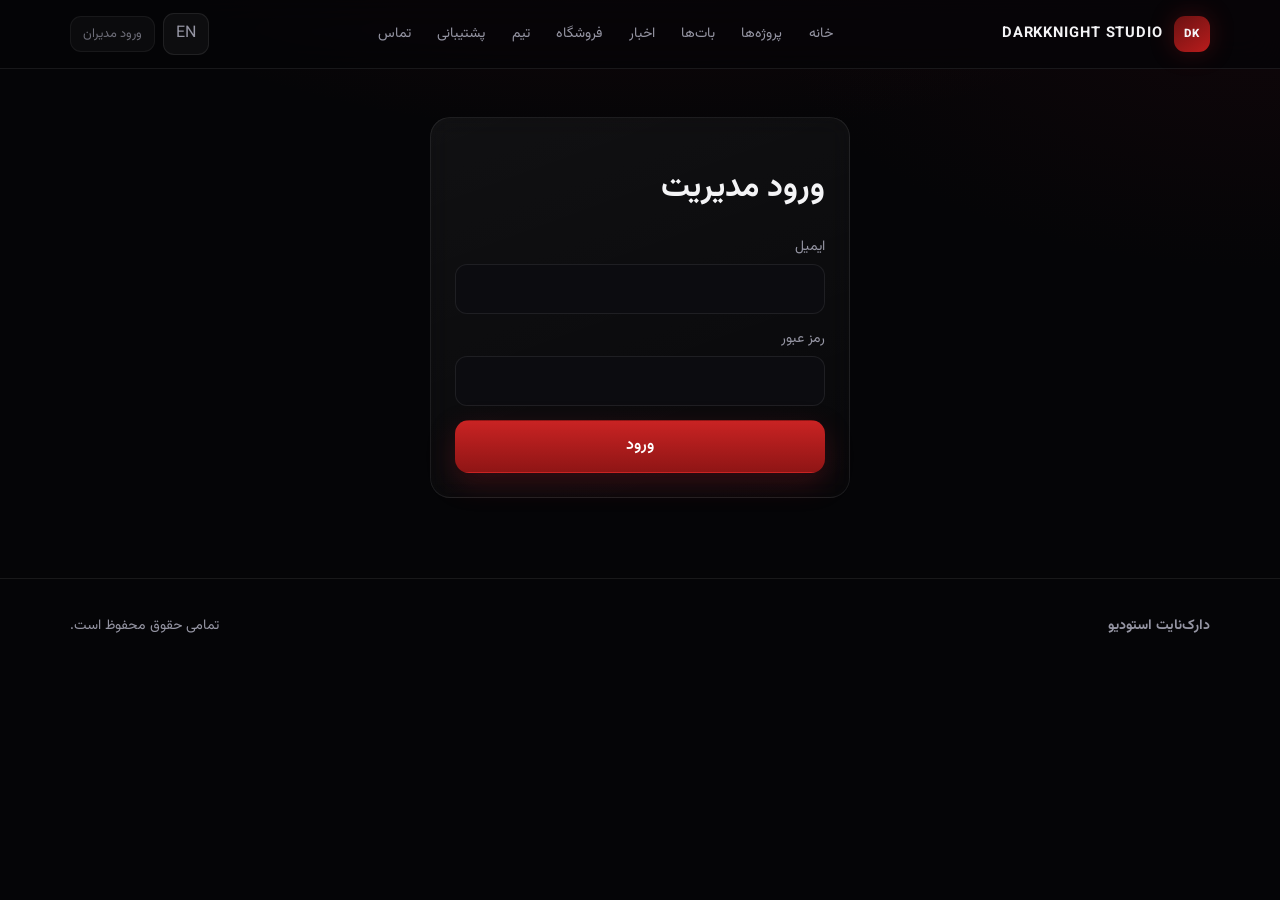
<file: admin-login.html>
<!DOCTYPE html>
<html lang="fa" dir="rtl">
<head>
  <meta charset="UTF-8">
  <meta name="viewport" content="width=device-width, initial-scale=1">
  <title>Admin Login — DARKKNIGHT STUDIO</title>
  <link href="https://fonts.googleapis.com/css2?family=Vazirmatn:wght@400;600;700&display=swap" rel="stylesheet">
  <link rel="stylesheet" href="./assets/css/main.css">
</head>
<body>
  <header class="site-header" id="site-header"></header>

  <main class="section container" style="max-width:420px">
    <div class="glass">
      <h1 data-i18n="admin.login">ورود مدیریت</h1>

      <form class="form" id="login-form">
        <label>
          <span data-i18n="admin.email">ایمیل</span>
          <input type="email" name="email" required autocomplete="username">
        </label>

        <label>
          <span data-i18n="admin.password">رمز عبور</span>
          <input type="password" name="password" required autocomplete="current-password" minlength="6">
        </label>

        <button class="btn btn-primary" id="login-submit" type="submit">
          ورود
        </button>
      </form>

      <p id="err" role="alert" aria-live="polite"
         style="color:#fca5a5;display:none;white-space:pre-wrap;overflow-wrap:anywhere"></p>
    </div>
  </main>

  <footer class="site-footer" id="site-footer"></footer>

  <script type="module">
    import { renderShell } from "./assets/js/layout.js";
    import { getSupabase, isConfigured } from "./assets/js/supabase-client.js";
    import { t, applyI18n } from "./assets/js/i18n.js";
    import { href } from "./assets/js/utils.js";

    const form = document.getElementById("login-form");
    const errBox = document.getElementById("err");
    const submit = document.getElementById("login-submit");

    function showError(message) {
      errBox.textContent = message || "خطای نامشخصی رخ داد.";
      errBox.style.display = "block";
    }

    form.addEventListener("submit", async (event) => {
      event.preventDefault();
      errBox.style.display = "none";

      if (!isConfigured()) {
        showError("تنظیمات Supabase کامل نیست.");
        return;
      }

      const fd = new FormData(form);
      const email = String(fd.get("email") || "").trim();
      const password = String(fd.get("password") || "");

      submit.disabled = true;
      const oldText = submit.textContent;
      submit.textContent = "در حال ورود…";

      try {
        const sb = await getSupabase();

        if (!sb) {
          throw new Error("اتصال Supabase ساخته نشد.");
        }

        const { data, error } = await sb.auth.signInWithPassword({
          email,
          password
        });

        if (error) throw error;
        if (!data?.user) throw new Error("اطلاعات حساب دریافت نشد.");

        const { data: profile, error: profileError } = await sb
          .from("profiles")
          .select("role, is_active")
          .eq("id", data.user.id)
          .maybeSingle();

        if (profileError) {
          await sb.auth.signOut();
          throw new Error("خطا در دریافت دسترسی: " + profileError.message);
        }

        if (
          !profile ||
          !profile.is_active ||
          !["owner", "admin"].includes(profile.role)
        ) {
          await sb.auth.signOut();
          throw new Error(
            t("admin.unauthorized") || "این حساب دسترسی مدیریت ندارد."
          );
        }

        location.replace(href("admin.html"));

      } catch (error) {
        console.error("[DARKKNIGHT LOGIN]", error);

        showError(
          error?.message ||
          "ارتباط برقرار نشد. اینترنت و تنظیمات Supabase را بررسی کنید."
        );

        submit.disabled = false;
        submit.textContent = oldText || "ورود";
      }
    });

    try {
      renderShell();
      document.getElementById("mobile-tabbar")?.remove();
      applyI18n();
    } catch (error) {
      console.error("[LOGIN SHELL]", error);
      showError("خطا در بارگذاری صفحه: " + error.message);
    }
  </script>
</body>
</html>
</file>
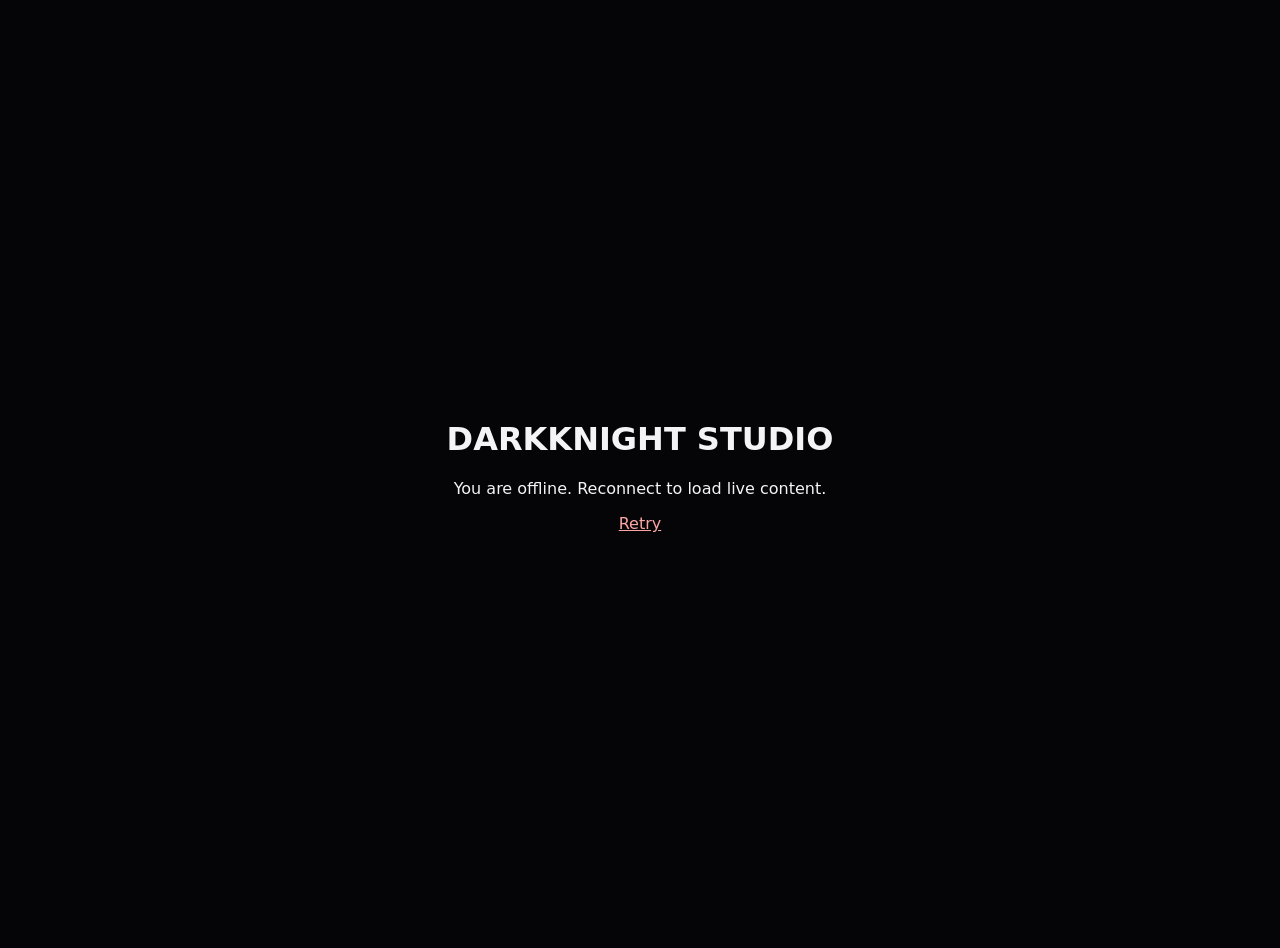
<file: offline.html>
<!DOCTYPE html>
<html lang="en">
<head>
  <meta charset="UTF-8" />
  <meta name="viewport" content="width=device-width, initial-scale=1" />
  <title>Offline — DARKKNIGHT STUDIO</title>
  <style>
    body{margin:0;min-height:100vh;display:grid;place-items:center;background:#050507;color:#f4f4f6;font-family:system-ui,sans-serif;padding:1.5rem;text-align:center}
    a{color:#fca5a5}
  </style>
</head>
<body>
  <div>
    <h1>DARKKNIGHT STUDIO</h1>
    <p>You are offline. Reconnect to load live content.</p>
    <p><a href="./index.html">Retry</a></p>
  </div>
</body>
</html>
</file>
<file: assets/css/main.css>
:root {
  --bg: #050507;
  --bg-elevated: #0c0c10;
  --bg-card: rgba(18, 18, 24, 0.72);
  --border: rgba(255, 255, 255, 0.08);
  --border-strong: rgba(255, 255, 255, 0.14);
  --text: #f4f4f6;
  --muted: #9595a3;
  --accent: #b91c1c;
  --accent-hot: #dc2626;
  --accent-soft: rgba(185, 28, 28, 0.16);
  --ok: #22c55e;
  --radius: 18px;
  --radius-sm: 12px;
  --font: "Segoe UI", system-ui, -apple-system, sans-serif;
  --font-fa: "Vazirmatn", "Segoe UI", Tahoma, sans-serif;
  --shadow: 0 18px 48px rgba(0, 0, 0, 0.5);
  --max: 1140px;
  --header-h: 68px;
  --safe-b: env(safe-area-inset-bottom, 0px);
  --safe-t: env(safe-area-inset-top, 0px);
}
*, *::before, *::after { box-sizing: border-box; }
html { scroll-behavior: smooth; }
html[dir="rtl"] body { font-family: var(--font-fa); }
body {
  margin: 0;
  min-height: 100vh;
  min-height: 100dvh;
  background:
    radial-gradient(ellipse 90% 55% at 50% -15%, rgba(140, 20, 30, 0.14), transparent 55%),
    radial-gradient(ellipse 40% 30% at 100% 0%, rgba(60, 10, 20, 0.2), transparent),
    var(--bg);
  color: var(--text);
  font-family: var(--font);
  line-height: 1.6;
  -webkit-font-smoothing: antialiased;
}
a { color: inherit; text-decoration: none; }
img { max-width: 100%; display: block; }
button, input, textarea, select { font: inherit; color: inherit; }
.container { width: min(var(--max), calc(100% - 2rem)); margin-inline: auto; }

/* ========== Desktop header ========== */
.site-header {
  position: sticky; top: 0; z-index: 50;
  backdrop-filter: blur(16px) saturate(1.2);
  -webkit-backdrop-filter: blur(16px) saturate(1.2);
  background: rgba(5, 5, 7, 0.72);
  border-bottom: 1px solid var(--border);
  padding-top: var(--safe-t);
}
.nav {
  display: flex; align-items: center; justify-content: space-between;
  gap: 1rem; min-height: var(--header-h);
}
.brand {
  display: flex; align-items: center; gap: 0.7rem;
  font-weight: 700; letter-spacing: 0.06em; font-size: 0.92rem;
}
.brand-mark {
  width: 36px; height: 36px; border-radius: 11px;
  background: linear-gradient(145deg, #6b1212, #b91c1c);
  box-shadow: 0 0 24px rgba(185, 28, 28, 0.28);
  display: grid; place-items: center; font-size: 0.72rem; font-weight: 800;
}
.nav-links {
  display: flex; flex-wrap: wrap; gap: 0.15rem 0.35rem;
  list-style: none; margin: 0; padding: 0; align-items: center;
}
.nav-links a {
  color: var(--muted); font-size: 0.88rem; padding: 0.4rem 0.65rem;
  border-radius: 999px; transition: color .15s, background .15s;
}
.nav-links a:hover, .nav-links a.active {
  color: var(--text); background: rgba(255,255,255,0.05);
}
.nav-actions { display: flex; align-items: center; gap: 0.5rem; }
.lang-btn, .icon-btn {
  background: rgba(255,255,255,0.04);
  border: 1px solid var(--border);
  border-radius: 11px; padding: 0.42rem 0.75rem; cursor: pointer; color: var(--muted);
}
.lang-btn:hover, .icon-btn:hover { color: var(--text); border-color: var(--border-strong); }
.menu-toggle { display: none; }

/* Hero desktop */
.hero {
  padding: clamp(3.5rem, 10vh, 6.5rem) 0 3rem;
  text-align: center;
  position: relative;
}
.hero h1 {
  margin: 0 0 1rem;
  font-size: clamp(2.1rem, 5.5vw, 3.6rem);
  letter-spacing: 0.1em;
  font-weight: 800;
  line-height: 1.15;
  background: linear-gradient(180deg, #fff 20%, #b8b8c4 100%);
  -webkit-background-clip: text; background-clip: text; color: transparent;
}
html[dir="rtl"] .hero h1 { letter-spacing: 0; }
.hero p {
  max-width: 34rem; margin: 0 auto 1.75rem;
  color: var(--muted); font-size: 1.08rem;
}
.hero-actions { display: flex; flex-wrap: wrap; gap: 0.75rem; justify-content: center; }

.btn {
  display: inline-flex; align-items: center; justify-content: center; gap: 0.4rem;
  padding: 0.78rem 1.3rem; border-radius: 14px; border: 1px solid transparent;
  font-weight: 600; cursor: pointer; transition: transform .12s, filter .15s, background .15s;
}
.btn:active { transform: scale(0.98); }
.btn-primary {
  background: linear-gradient(180deg, #c92323, #8f1515);
  color: #fff; box-shadow: 0 10px 28px rgba(140, 20, 30, 0.32);
}
.btn-primary:hover { filter: brightness(1.07); }
.btn-ghost {
  background: rgba(255,255,255,0.03);
  border-color: var(--border); color: var(--text);
}
.btn-ghost:hover { background: rgba(255,255,255,0.06); }
.btn-danger {
  background: rgba(185,28,28,0.15); border-color: rgba(239,68,68,0.3); color: #fca5a5;
}

.section { padding: 3rem 0; }
.section-head {
  display: flex; align-items: end; justify-content: space-between;
  gap: 1rem; margin-bottom: 1.4rem; flex-wrap: wrap;
}
.section-head h2 { margin: 0; font-size: 1.4rem; }
.section-head a { color: var(--muted); font-size: 0.9rem; }
.section-head a:hover { color: var(--accent-hot); }

.grid {
  display: grid;
  grid-template-columns: repeat(auto-fill, minmax(270px, 1fr));
  gap: 1.1rem;
}
.card {
  background: var(--bg-card);
  border: 1px solid var(--border);
  border-radius: var(--radius);
  overflow: hidden;
  transition: border-color .18s, transform .18s, box-shadow .18s;
  box-shadow: var(--shadow);
  backdrop-filter: blur(10px);
}
.card:hover {
  border-color: rgba(185, 28, 28, 0.35);
  transform: translateY(-3px);
  box-shadow: 0 22px 50px rgba(0,0,0,0.55);
}
.card-media {
  aspect-ratio: 16/10; background: var(--bg-elevated);
  display: grid; place-items: center; color: var(--muted); font-size: 0.85rem;
  overflow: hidden;
}
.card-media img { width: 100%; height: 100%; object-fit: cover; }
.card-body { padding: 1.05rem 1.15rem 1.25rem; }
.card-body h3 { margin: 0 0 0.4rem; font-size: 1.05rem; }
.card-body p { margin: 0; color: var(--muted); font-size: 0.9rem; }
.meta { display: flex; flex-wrap: wrap; gap: 0.4rem; margin-top: 0.85rem; }
.badge {
  font-size: 0.72rem; padding: 0.22rem 0.55rem; border-radius: 999px;
  background: var(--accent-soft); color: #fca5a5; border: 1px solid rgba(239,68,68,0.18);
}
.badge.neutral { background: rgba(255,255,255,0.05); color: var(--muted); border-color: var(--border); }

.about-block {
  display: grid; gap: 1.5rem; grid-template-columns: 1.25fr 1fr; align-items: center;
}
.glass {
  background: linear-gradient(160deg, rgba(255,255,255,0.05), rgba(255,255,255,0.015));
  border: 1px solid var(--border);
  border-radius: calc(var(--radius) + 2px);
  padding: 1.5rem;
  backdrop-filter: blur(12px);
}

.form { display: grid; gap: 0.9rem; max-width: 520px; }
.form label { display: grid; gap: 0.35rem; font-size: 0.88rem; color: var(--muted); }
.form input, .form textarea, .form select {
  width: 100%; padding: 0.78rem 0.95rem;
  border-radius: 12px; border: 1px solid var(--border);
  background: var(--bg-elevated); outline: none;
}
.form input:focus, .form textarea:focus, .form select:focus {
  border-color: rgba(185, 28, 28, 0.5);
  box-shadow: 0 0 0 3px var(--accent-soft);
}
.form textarea { min-height: 120px; resize: vertical; }

.site-footer {
  margin-top: 2rem; padding: 2.25rem 0 calc(2.5rem + var(--safe-b));
  border-top: 1px solid var(--border); color: var(--muted); font-size: 0.88rem;
}
.footer-inner {
  display: flex; flex-wrap: wrap; justify-content: space-between; gap: 1rem;
}

#toast-box {
  position: fixed; bottom: calc(1.25rem + var(--safe-b)); left: 50%;
  transform: translateX(-50%); z-index: 100; display: grid; gap: 0.5rem; pointer-events: none;
}
.toast {
  background: var(--bg-elevated); border: 1px solid var(--border);
  padding: 0.7rem 1.15rem; border-radius: 999px; font-size: 0.9rem;
  opacity: 0; transform: translateY(8px); transition: .25s ease; box-shadow: var(--shadow);
}
.toast.show { opacity: 1; transform: none; }
.toast-ok { border-color: rgba(34,197,94,0.35); }
.toast-err { border-color: rgba(239,68,68,0.4); }

.push-banner {
  position: fixed; bottom: calc(1rem + var(--safe-b)); inset-inline: 1rem;
  max-width: 400px; margin-inline: auto;
  background: var(--bg-card); border: 1px solid var(--border);
  border-radius: var(--radius); padding: 1rem; z-index: 40;
  box-shadow: var(--shadow); backdrop-filter: blur(16px);
}
.push-banner p { margin: 0 0 0.75rem; color: var(--muted); font-size: 0.9rem; }
.push-banner .row { display: flex; gap: 0.5rem; flex-wrap: wrap; }

.empty, .loading {
  text-align: center; color: var(--muted); padding: 2rem 1rem;
  border: 1px dashed var(--border); border-radius: var(--radius);
}
.filters { display: flex; flex-wrap: wrap; gap: 0.6rem; margin-bottom: 1.25rem; }
.filters input, .filters select {
  padding: 0.65rem 0.85rem; border-radius: 12px;
  border: 1px solid var(--border); background: var(--bg-elevated);
}

/* Mobile bottom nav — hidden on desktop */
.mobile-tabbar { display: none; }

/* ========== Mobile / Android app shell ========== */
@media (max-width: 860px) {
  .menu-toggle { display: none; } /* replaced by tab bar */
  .site-header .nav-links { display: none !important; }
  .site-header .nav-actions .lang-btn:not(#lang-toggle) { display: none; }
  .brand span:not(.brand-mark) { font-size: 0.8rem; letter-spacing: 0.04em; }

  body { padding-bottom: calc(72px + var(--safe-b)); }

  .mobile-tabbar {
    display: flex;
    position: fixed;
    bottom: 0; left: 0; right: 0;
    z-index: 60;
    padding: 0.45rem 0.5rem calc(0.45rem + var(--safe-b));
    background: rgba(12, 12, 16, 0.78);
    backdrop-filter: blur(20px) saturate(1.4);
    -webkit-backdrop-filter: blur(20px) saturate(1.4);
    border-top: 1px solid var(--border);
    justify-content: space-around;
    gap: 0.15rem;
  }
  .mobile-tabbar a {
    flex: 1;
    display: flex; flex-direction: column; align-items: center; gap: 0.2rem;
    padding: 0.4rem 0.2rem;
    border-radius: 14px;
    color: var(--muted);
    font-size: 0.65rem;
    font-weight: 600;
  }
  .mobile-tabbar a.active {
    color: #fecaca;
    background: var(--accent-soft);
  }
  .mobile-tabbar .tab-ico {
    width: 22px; height: 22px; display: grid; place-items: center; font-size: 1rem;
  }

  .hero { padding: 2.2rem 0 1.5rem; text-align: start; }
  .hero h1 { font-size: 1.85rem; letter-spacing: 0.04em; }
  .hero-actions { justify-content: flex-start; }
  .hero-actions .btn { flex: 1; min-width: 140px; }

  .about-block { grid-template-columns: 1fr; }
  .section { padding: 1.75rem 0; }
  .grid { grid-template-columns: 1fr; gap: 0.85rem; }
  .card {
    border-radius: 22px;
    background: rgba(22, 22, 28, 0.85);
  }
  .card:hover { transform: none; }
  .glass { border-radius: 22px; }

  .site-footer { padding-bottom: calc(1rem + var(--safe-b)); margin-top: 1rem; }
}

@media (prefers-reduced-motion: reduce) {
  *, *::before, *::after {
    animation-duration: 0.01ms !important;
    transition-duration: 0.01ms !important;
  }
}

.admin-entry {
  opacity: 0.72;
  font-size: 0.8rem !important;
}
.admin-entry:hover { opacity: 1; }

/* Push prompt */
.push-prompt {
  position: fixed;
  inset: 0;
  z-index: 90;
  display: grid;
  place-items: end center;
  padding: 1rem;
  padding-bottom: calc(1rem + env(safe-area-inset-bottom, 0px));
  background: rgba(0,0,0,0.45);
  animation: fadeIn .25s ease;
}
@keyframes fadeIn { from { opacity: 0; } to { opacity: 1; } }
.push-prompt-card {
  width: min(420px, 100%);
  padding: 1.25rem 1.35rem 1.1rem;
  border-radius: 22px;
  text-align: start;
  box-shadow: 0 24px 60px rgba(0,0,0,0.55);
}
.push-prompt-ico { font-size: 1.5rem; margin-bottom: 0.35rem; }
.push-prompt-card h3 { margin: 0 0 0.5rem; font-size: 1.1rem; }
.push-prompt-card p { margin: 0 0 1rem; color: var(--muted); font-size: 0.92rem; }
.push-prompt-actions { display: flex; flex-wrap: wrap; gap: 0.5rem; }
.push-prompt-note { margin: 0.85rem 0 0 !important; font-size: 0.75rem !important; }
.push-settings { max-width: 480px; }
.push-status { color: var(--muted); }
@media (min-width: 861px) {
  .push-prompt { place-items: center; }
}
</file>
